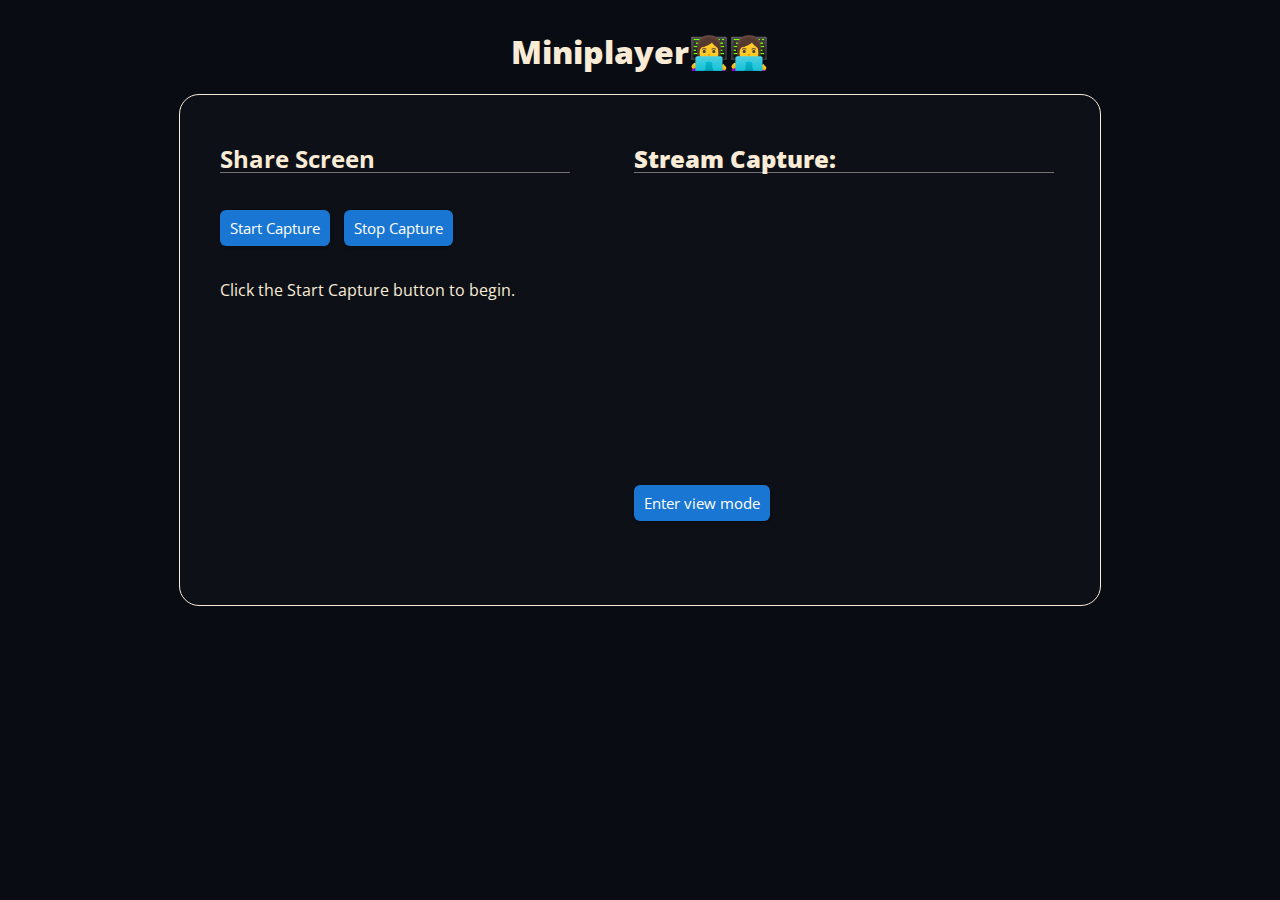
<file: index.html>
<!DOCTYPE html>
<html>
    
<head>
    <meta charset="utf-8" />
    <meta http-equiv="X-UA-Compatible" content="IE=edge" />
    <title>Miniplay</title>
    <meta name="description" content="" />
    <meta name="viewport" content="width=device-width, initial-scale=1" />
    <link rel="stylesheet" href="https://fonts.googleapis.com/css2?family=Open+Sans&amp;display=swap">

    <link href="style.css" rel="stylesheet">
    
</head>


  <body>
    <text><b>Miniplayer👩‍💻👩‍💻</b></text>
    
    <div class="grid-container">
        <div class="grid-item">
        <h2> Share Screen</h2>
        <p><button id="start">Start Capture</button>&nbsp;<button id="stop" style="margin: 0 0 0 10px;">Stop Capture</button></p>
        <p style="font-size: 16px;">Click the Start Capture button to begin.<br>
        </p>
            <pre class="logs" id="log"></pre> 
        </div>    
        
        <div class="grid-item" style="width: 420px;"> 
            <h2><strong>Stream Capture: </strong></h2>
            

        <!--<video id="videoElement" controls style="box-shadow: inset; width: 300px; height:300px;" >
            <source src="sample.mp4" type="video/mp4">
        </video>-->
        <video id="video" autoplay style="width: 400px; height: 300px; box-shadow: inset;"> </video>
        
            <div style="color: black; float: right;">
                <button id="pipButtonElement" style= "display: none; size: 70px;" type="button"class="button">
                    Enter view mode
                </button>
            </div>
            

        </div>
        <script src="script.js"> </script>
 
</div>

</body>
</html>
</file>
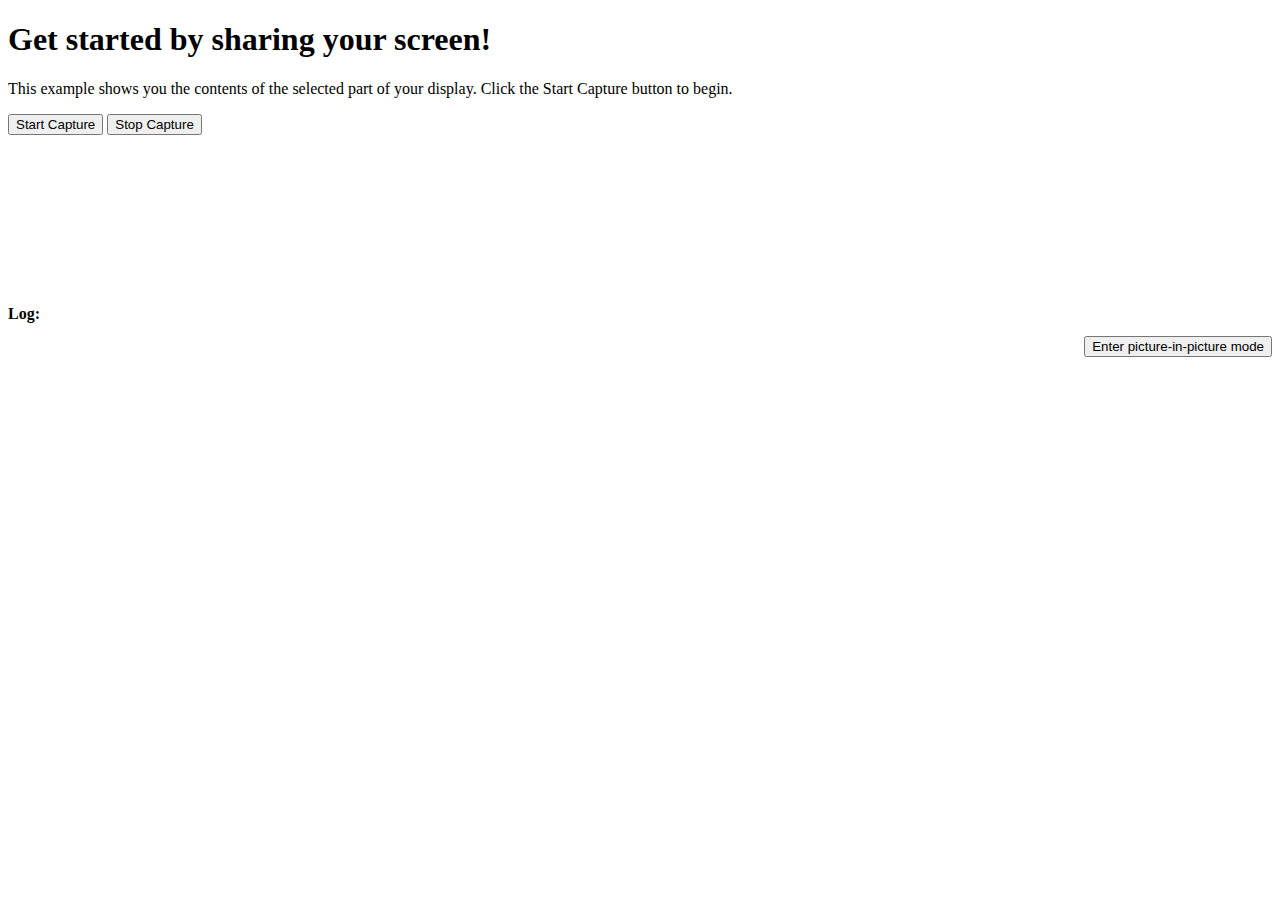
<file: Pic_in_pic.html>
<!DOCTYPE html>
<html>
    
<head>
    <meta charset="utf-8" />
    <meta http-equiv="X-UA-Compatible" content="IE=edge" />
    <title>Pic-in-Pic</title>
    <meta name="description" content="" />
    <meta name="viewport" content="width=device-width, initial-scale=1" />
    <link href="https://fonts.googleapis.com/css2?family=Open+Sans:wght@300&display=swap" rel="stylesheet" />

</head>

  
  
  <body>
    <h1> Get started by sharing your screen!</h1>
    <p>This example shows you the contents of the selected part of your display.
        Click the Start Capture button to begin.</p>
        
        <p><button id="start">Start Capture</button>&nbsp;<button id="stop">Stop Capture</button></p>
        
        <video id="video" autoplay></video>
        <br>
        
        <strong>Log:</strong>
        <br>
        <pre id="log"></pre>

    <!--<video id="videoElement" controls style="box-shadow: inset; width: 300px; height:300px;" >
        <source src="sample.mp4" type="video/mp4">
    </video>-->

        <script>
            const videoElem = document.getElementById("video");
            const logElem = document.getElementById("log");
            const startElem = document.getElementById("start");
            const stopElem = document.getElementById("stop");

            // Options for getDisplayMedia()

            var displayMediaOptions = {
            video: {
                cursor: "always"
                },
                audio: false
            };

            // Set event listeners for the start and stop buttons
            startElem.addEventListener("click", function(evt) {
            startCapture();
            }, false);

            stopElem.addEventListener("click", function(evt) {
            stopCapture();
            }, false);

            console.log = msg => logElem.innerHTML += `${msg}<br>`;
            console.error = msg => logElem.innerHTML += `<span class="error">${msg}</span><br>`;
            console.warn = msg => logElem.innerHTML += `<span class="warn">${msg}<span><br>`;
            console.info = msg => logElem.innerHTML += `<span class="info">${msg}</span><br>`;
            
            async function startCapture() {
                logElem.innerHTML = "";

                try {
                    videoElem.srcObject = await navigator.mediaDevices.getDisplayMedia(displayMediaOptions);
                    dumpOptionsInfo();
                } catch(err) {
                    console.error("Error: " + err);
                }
            }

            function stopCapture(evt) {
                let tracks = videoElem.srcObject.getTracks();

                tracks.forEach(track => track.stop());
                videoElem.srcObject = null;
            }

            function dumpOptionsInfo() {
                const videoTrack = videoElem.srcObject.getVideoTracks()[0];

                console.info("Track settings:");
                console.info(JSON.stringify(videoTrack.getSettings(), null, 2));
                console.info("Track constraints:");
                console.info(JSON.stringify(videoTrack.getConstraints(), null, 2));
            }
        </script>
    
    <div style="color: black; float: right;">
        <button id="pipButtonElement" style= "display: none; size: 70px;" type="button"class="button">Enter picture-in-picture mode</button>
    </div>

    <script>
        const videoElement= document.querySelector("#video");
        const pipButtonElement= document.querySelector("#pipButtonElement");


        if("pictureInPictureEnabled" in document){
            pipButtonElement.style.display = null;

            pipButtonElement.addEventListener("click",()=>{
                videoElement.requestPictureInPicture().catch(err=>{
                    console.log(err);
                })
            })
        }

    </script>
</body>
</html>
</file>
<file: style.css>
body
{
    background-color: #090d13;
  margin-top: 30px;
  font-family: "Open Sans", Roboto, Arial, sans-serif;
  color: antiquewhite;
}
text{
    text-align: center;
    display: block;
    font-size: 2em;
    margin-block-start: 0.67em;
    margin-block-end: 0.67em;
    margin-inline-start: 0px;
    margin-inline-end: 0px;
    font-weight: bold;
}
.grid-container
{ 
    margin: auto;
   text-align: left;
    padding: 5px 10px 5px 10px;
    background: #0d1117;
    border-color: #22262c;
    border: 1px solid;
    box-shadow: 5px 10px rgba(11, 11, 20, 0.692);
    border-radius: 20px 20px 20px 20px;
    width: 900px;
    height: 500px;
    
}

.grid-item {
    width:350px;
    height: 250px;
    padding: 30px;
    display: inline-grid;
  }


 h2
 { 
    
    height:30px;
    text-align: left;
    font-family: "Open Sans", Roboto, Arial, sans-serif;

    color: var(--text);
    --border: #2a2e34;
    --stroke: #737373;
    box-sizing: inherit;
    border-bottom: 1px solid var(--stroke);
    margin-block-start: 0.5em; 
    margin-block-end: 0.5em;
 }

p{
    margin-block-end: 0.5em;
    margin-block-start: 0.1em;
}

button{
    
    max-width: 100%;
    background-color: #1976d2;
    color: rgb(255, 255, 255);
    padding: 8px 10px;
    border: none;
    border-radius: 6px;
    cursor: pointer;
    font-family: inherit;
    box-shadow: 0 1px 3px rgb(0 0 0 / 12%), 0 1px 2px rgb(0 0 0 / 24%);
    transition: 0.2s ease-in-out;
    font-size: 15px;
    
}
button:hover {
    filter: brightness(88%);
  }

@media only screen and (max-width:800px){
    .logs{
        display:none;
    }

    video{
        display:none;
    }

    .grid-container{
        width: 450px;
        height: 500px;
        margin: auto;
    }

}
</file>
